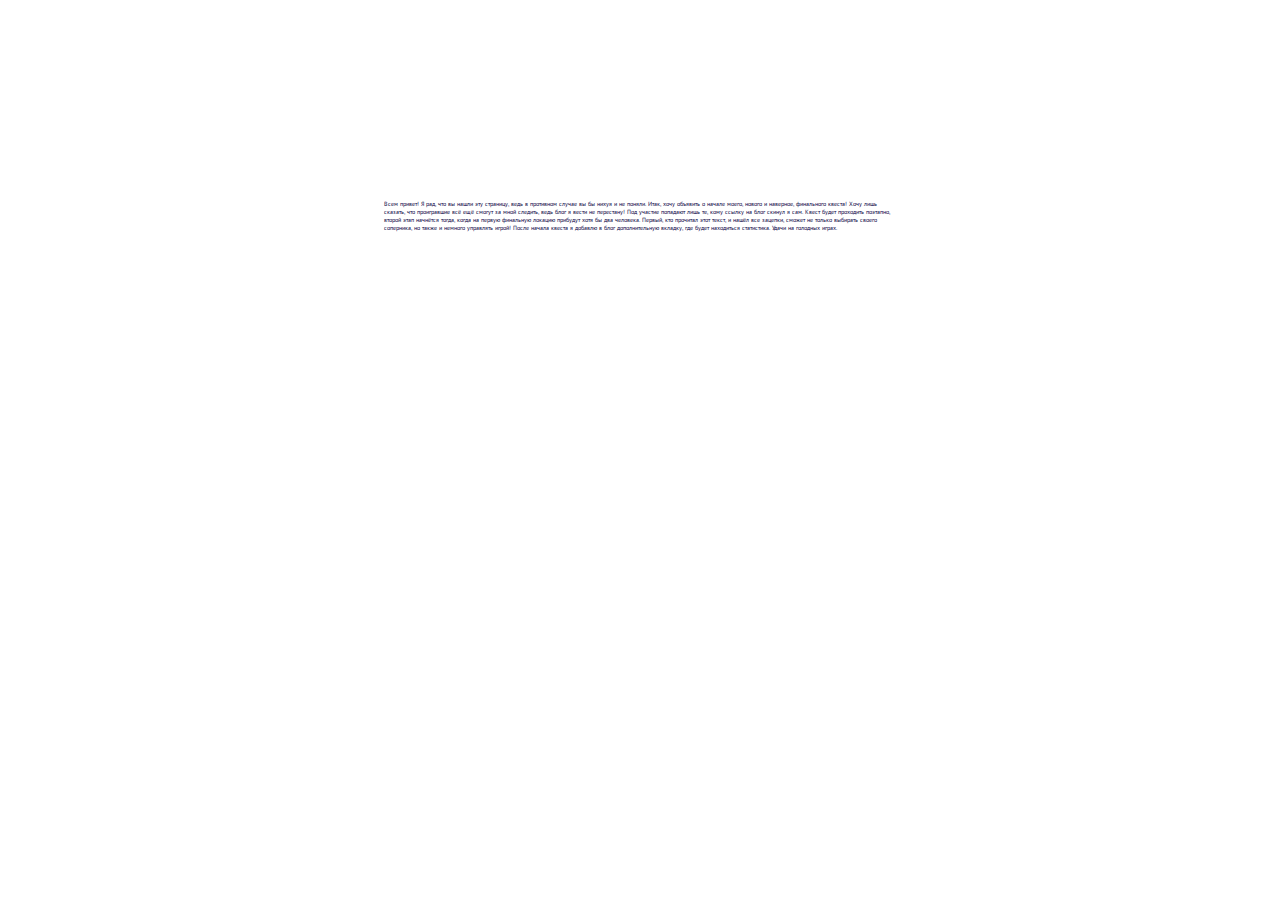
<file: pageone.html>
<!DOCTYPE html>
<html lang="en">
<head>
    <meta charset="UTF-8">
    <link rel="stylesheet" href="style2.css">
    <meta http-equiv="X-UA-Compatible" content="IE=edge">
    <meta name="viewport" content="width=device-width, initial-scale=1.0">
    <link rel="preconnect" href="https://fonts.googleapis.com">
<link rel="preconnect" href="https://fonts.gstatic.com" crossorigin>
<link href="https://fonts.googleapis.com/css2?family=PT+Sans:wght@700&display=swap" rel="stylesheet">
    <title>.</title>
</head>
<body>
    <div class="place">
   <div class="text" title="Аймахелия - не просто название. Это тезис, моя собственная фигура речи."> Всем привет! Я рад, что вы нашли эту страницу, ведь в противном случае вы бы нихуя и не поняли. Итак, хочу объявить о начале моего, нового
       и наверное, финального квеста! Хочу лишь сказать, что проигравшие всё ещё смогут за мной следить, ведь блог я вести не перестану! Под участие попадают лишь те, кому ссылку на блог скинул я сам. Квест будет проходить поэтапно, второй этап начнётся тогда, когда на первую
    финальную локацию прибудут хотя бы два человека. Первый, кто прочитал этот текст, и нашёл все зацепки, сможет не только выбирать своего соперника, но также и немного управлять игрой! После начала квеста я добавлю в блог дополнительную вкладку, где будет находиться статистика. Удачи на голодных играх. </div>
</div>
</body>
</html>
</file>
<file: style2.css>
body {
    margin: 0;
    background: url(https://cdn.discordapp.com/attachments/910072744304082987/929379926522597426/g2B.gif);
    font-family: 'PT Sans', sans-serif;
    font-size: 6px;
}



.place {
    margin-left: 30%;
    margin-right: 30%;
    margin-top: 200px;
    cursor: default;
}
.text {
    color: rgb(7, 0, 66);
}
</file>
